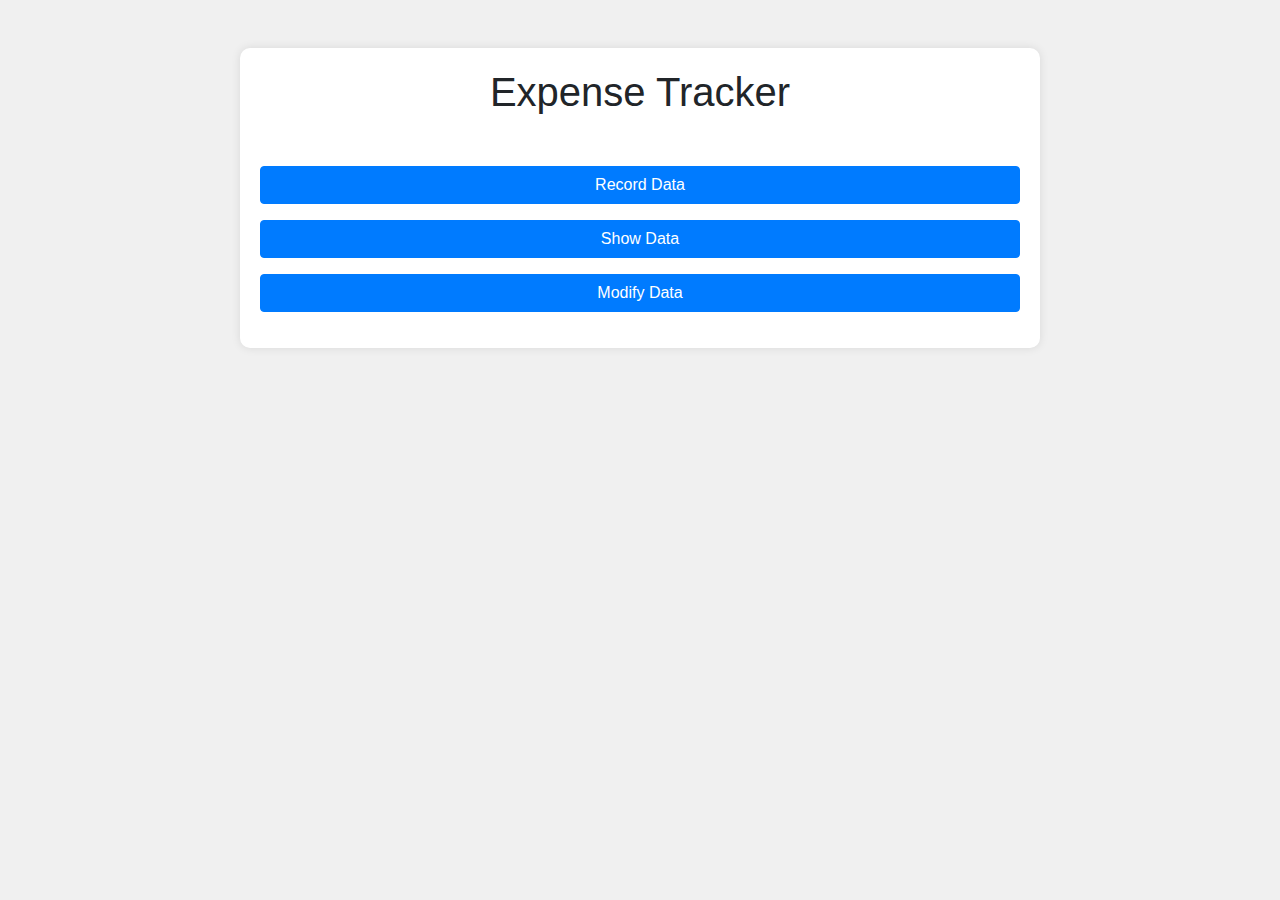
<file: index.html>
<!DOCTYPE html>
<html lang="en">
<head>
  <meta charset="UTF-8">
  <meta name="viewport" content="width=device-width, initial-scale=1.0">
  <title>Expense Tracker</title>
  <link rel="stylesheet" href="https://stackpath.bootstrapcdn.com/bootstrap/4.5.2/css/bootstrap.min.css">
  <link rel="stylesheet" href="styles.css">
</head>
<body>
  <div class="container mt-5">
    <h1>Expense Tracker</h1>
    <div id="homeSection">
      <button class="btn btn-primary btn-block mb-3" onclick="showSection('recordDataSection')">Record Data</button>
      <button class="btn btn-primary btn-block mb-3" onclick="showSection('showDataSection')">Show Data</button>
      <button class="btn btn-primary btn-block mb-3" onclick="showSection('modifyDataSection')">Modify Data</button>
    </div>

    <div id="recordDataSection" style="display: none;">
      <h2>Record Data</h2>
      <form id="recordForm">
        <div class="form-group">
          <label for="category">Category:</label>
          <select class="form-control" id="category" name="category">
            <option value="Income">Income</option>
            <option value="Expense">Expense</option>
          </select>
        </div>
        <div class="form-group">
          <label for="amount">Amount:</label>
          <input type="number" class="form-control" id="amount" name="amount" step="0.01" required>
        </div>
        <div class="form-group">
          <label for="information">Information:</label>
          <input type="text" class="form-control" id="information" name="information">
        </div>
        <div class="form-group">
          <label for="date_input">Date:</label>
          <input type="date" class="form-control" id="date_input" name="date_input" required>
        </div>
        <button type="submit" class="btn btn-primarie">Save Data</button>
      </form>
      <button class="btn btn-secondary mt-3" onclick="showSection('homeSection')">Back</button>
    </div>

    <div id="showDataSection" style="display: none;">
      <h2>Show Data</h2>
      <div class="d-flex mb-3">
        <button class="btn btn-blue flex-fill mr-2" onclick="showCategoryData('Income')">Incomes</button>
        <button class="btn btn-blue flex-fill ml-2" onclick="showCategoryData('Expense')">Expenses</button>
      </div>
      <form id="dateFilterForm" class="mb-3">
        <div class="form-row">
          <div class="col">
            <input type="date" class="form-control" id="startDate" name="startDate" required>
          </div>
          <div class="col">
            <input type="date" class="form-control" id="endDate" name="endDate" required>
          </div>
          <div class="col">
            <button type="submit" class="btn btn-primary btn-block">Filter by Date</button>
          </div>
        </div>
      </form>
      <div id="dataDisplay" class="table-container">
        <!-- Data will be displayed here -->
      </div>
      <button class="btn btn-secondary mt-3" onclick="showSection('homeSection')">Back</button>
    </div>

    <div id="modifyDataSection" style="display: none;">
      <h2>Modify Data</h2>
      <form id="modifyForm">
        <div class="form-group">
          <label for="modifyCategory">Category:</label>
          <select class="form-control" id="modifyCategory" name="modifyCategory">
            <option value="Income">Income</option>
            <option value="Expense">Expense</option>
          </select>
        </div>
        <div class="form-group">
          <label for="modifyAmount">New Amount:</label>
          <input type="number" class="form-control" id="modifyAmount" name="modifyAmount" step="0.01" required>
        </div>
        <div class="form-group">
          <label for="modifyInformation">Information:</label>
          <input type="text" class="form-control" id="modifyInformation" name="modifyInformation" required>
        </div>
        <div class="form-group">
          <label for="modifyDate">Date:</label>
          <input type="date" class="form-control" id="modifyDate" name="modifyDate" required>
        </div>
        <button type="submit" class="btn btn-primarie">Modify Data</button>
      </form>
      <button class="btn btn-secondary mt-3" onclick="showSection('homeSection')">Back</button>
    </div>
  </div>

  <script src="scripts.js"></script>
</body>
</html>
</file>
<file: styles.css>
* {
  margin: 0;
  padding: 0;
  box-sizing: border-box;
}

body {
  background-color: #f0f0f0;
}

#homeSection {
  margin-top: 50px;
}

.container {
  width: 800px;
  padding: 20px;
  background-color: white;
  font-size: 20px;
  border-radius: 10px;
  box-shadow: 0 0 10px rgba(0, 0, 0, 0.1);
}

h1, h2 {
  text-align: center;
}

#recordDataSection, #showDataSection, #modifyDataSection {
  margin-top: 20px;
}

.btn.btn-primarie {
  margin-top: 50px;
  width: 100%;
  background-color: #007bff;
  color: white;
}

.btn.btn-primarie:hover {
  background-color: green;
}

.btn.btn-secondary.mt-3 {
  width: 100%;
  margin-top: 20px;
  background-color: #007bff;
}

.btn.btn-secondary.mt-3:hover {
  background-color: rgb(245, 49, 0);
}

.btn-blue {
  background-color: blue;
  color: white;
}

.btn-blue:hover {
  background-color: rgb(199, 199, 255);
}

.d-flex {
  display: flex;
}

.flex-fill {
  flex: 1;
}

.mr-2 {
  margin-right: 0.5rem;
}

.ml-2 {
  margin-left: 0.5rem;
}

.table-container {
  width: 100%;
  overflow-x: auto;
}

table {
  width: 100%;
  border-collapse: collapse;
  margin-top: 20px;
}

th, td {
  padding: 10px;
  border: 1px solid #ccc;
  text-align: left;
}

#startDate, #endDate {
  width: 200px;
}
</file>
